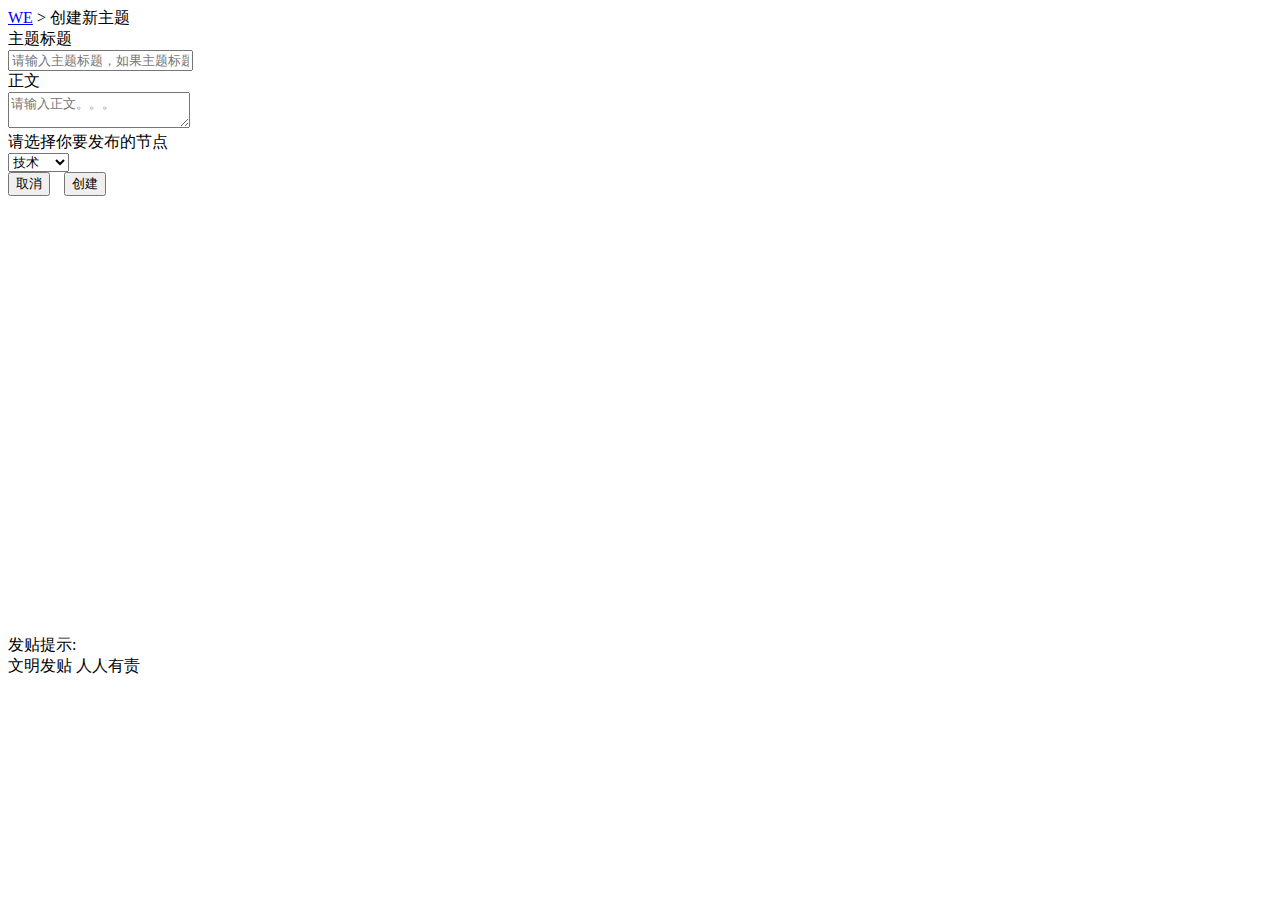
<file: bbs/target/classes/templates/createNewSubject.html>
<!DOCTYPE html>
<html xmlns="http://www.w3.org/1999/xhtml"
	xmlns:th="http://www.thymeleaf.org"
	xmlns:sec="http://www.thymeleaf.org/thymeleaf-extras-springsecurity3">
<head>
	<head th:include="common" />
	<title>WE(有颜色的论坛)</title>
	<link th:href="@{/css/createNewSubject.css}" rel="stylesheet" />
	<script th:src="@{/js/createNewSubject.js}"></script>
</head>
<body>
	<div class="container clearfix">
		<div id="left_content" style="min-height:627px;">
			<div class="navigation"><a href="/index/">WE</a><span>  >  创建新主题</span></div>
			<div class="subject_title">主题标题</div>
			<div class="subject_title_in"><input id="subject_title" class="form-control search clearable" placeholder="请输入主题标题，如果主题标题可以完整表达内容，下面正文可以为空。。。 " /></div>
			<div class="subject_content">正文</div>
			<div class="subject_content_in"><textarea id="subject_content" class="form-control search clearable" placeholder="请输入正文。。。 "></textarea></div>
			<div class="subject_type">请选择你要发布的节点</div>
			<div class="subject_type_in">		
            <select id="subject_type" name="usertype" class="selectpicker show-tick form-control"  data-live-search="false">
                                        <option value="技术">技术</option>
                                        <option value="游戏">游戏</option>
                                        <option value="数码">数码</option>
                                        <option value="相亲">相亲</option>
                                        <option value="酷工作">酷工作</option>
                                        <option value="交易">交易</option>
                                        <option value="城市">城市</option>
                                        <option value="问与答">问与答</option>
            </select>              
			</div>
			<div class="subject_btn">
			<button id="CancelSubjectBtn" style=" margin-right:10px" class="btn btn-default form-control-nolabel">
                    <i class="fa fa-mail-reply"></i>
                    <span>取消</span>
            </button>
			<button id="createSubjectBtn" class="btn btn-primary form-control-nolabel" >
                    <i class="fa fa-save"></i>
                    <span>创建</span>
            </button>
              
			</div>
		</div>
		<div id="right_content">
			<div class="tips">发贴提示:</div>
			<div class="tips_content">文明发贴 人人有责</div>
			
		</div>
	</div>
</body>
</html>
</file>
